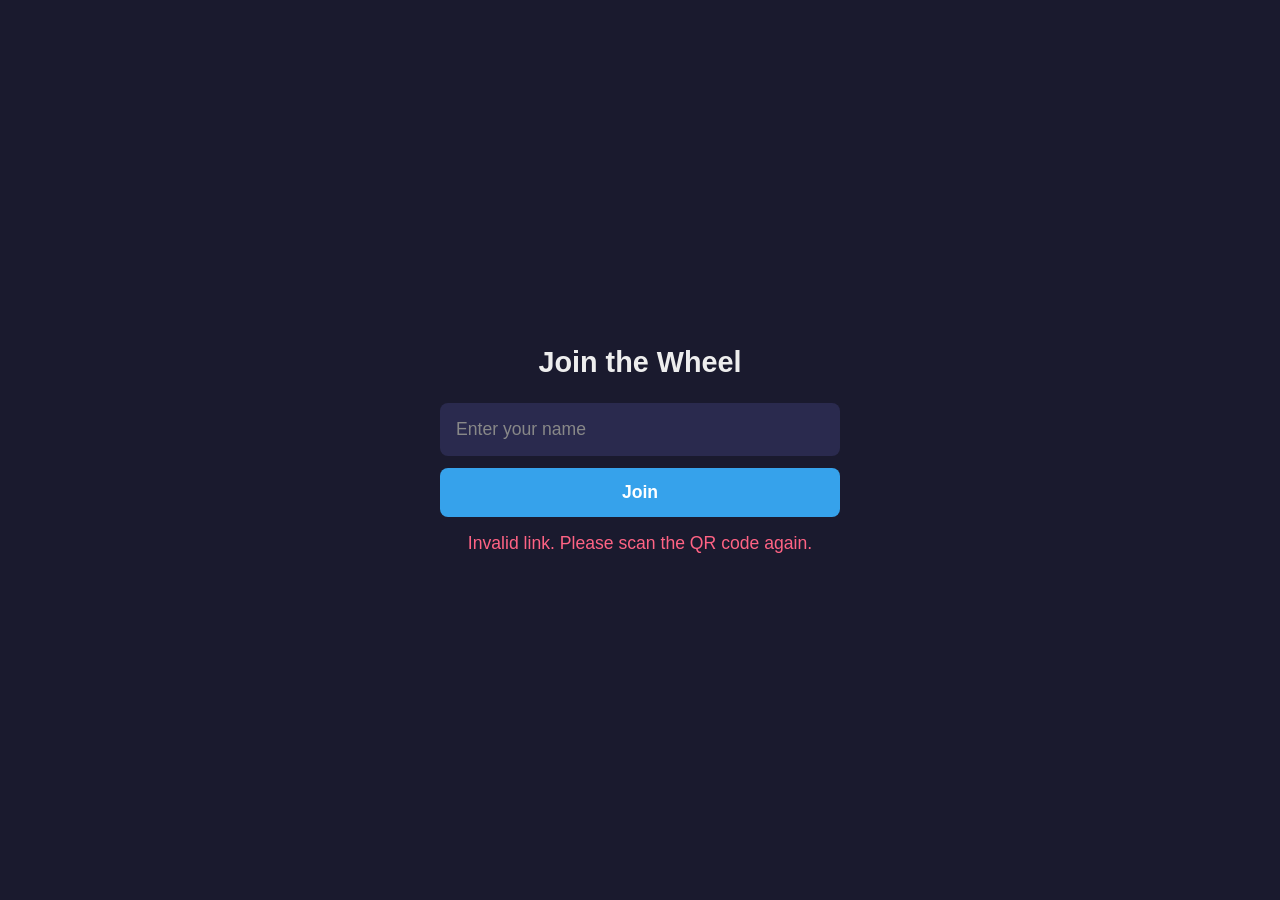
<file: register.html>
<!DOCTYPE html>
<html lang="en">
<head>
  <meta charset="UTF-8">
  <meta name="viewport" content="width=device-width, initial-scale=1.0">
  <title>Join the Wheel</title>
  <style>
    * {
      margin: 0;
      padding: 0;
      box-sizing: border-box;
    }

    body {
      display: flex;
      align-items: center;
      justify-content: center;
      min-height: 100vh;
      font-family: sans-serif;
      background: #1a1a2e;
      color: #eee;
      padding: 24px;
    }

    #app {
      width: 100%;
      max-width: 400px;
      text-align: center;
    }

    h1 {
      font-size: 1.8rem;
      margin-bottom: 24px;
    }

    #form-container {
      display: flex;
      flex-direction: column;
      gap: 12px;
    }

    #name-input {
      width: 100%;
      min-height: 48px;
      padding: 14px;
      font-size: 1.1rem;
      border: 2px solid transparent;
      border-radius: 8px;
      background: #2a2a4e;
      color: #fff;
      outline: none;
    }

    #name-input::placeholder {
      color: #888;
    }

    #name-input.error {
      border-color: #FF6384;
    }

    #submit-btn {
      width: 100%;
      min-height: 48px;
      padding: 14px;
      font-size: 1.1rem;
      font-weight: bold;
      border: none;
      border-radius: 8px;
      background: #36a2eb;
      color: #fff;
      cursor: pointer;
    }

    #submit-btn:disabled {
      opacity: 0.5;
      cursor: not-allowed;
    }

    #status {
      margin-top: 16px;
      font-size: 1.1rem;
    }

    .error-text {
      color: #FF6384;
    }

    .success-text {
      color: #4BC0C0;
    }

    .hidden {
      display: none;
    }

    #winner-display {
      margin-top: 24px;
      font-size: 1.4rem;
      font-weight: bold;
      text-align: center;
    }

    #celebration {
      position: fixed;
      top: 0;
      left: 0;
      width: 100%;
      height: 100%;
      background: #FFD700;
      color: #1a1a2e;
      display: none;
      align-items: center;
      justify-content: center;
      font-size: 2.5rem;
      font-weight: bold;
      text-align: center;
      z-index: 100;
    }

    #celebration:not(.hidden) {
      display: flex;
    }
  </style>
</head>
<body>
  <div id="app">
    <h1>Join the Wheel</h1>
    <div id="form-container">
      <input id="name-input" type="text" placeholder="Enter your name" autocomplete="off">
      <button id="submit-btn">Join</button>
    </div>
    <div id="status"></div>
    <div id="winner-display" class="hidden"></div>
    <div id="celebration" class="hidden"></div>
  </div>

  <script>
    window.REGISTRATION_API_URL = 'https://awakze75gj.execute-api.us-east-1.amazonaws.com/Prod';
    window.WEBSOCKET_API_URL = 'wss://sy2bx2et2f.execute-api.us-east-1.amazonaws.com/Prod';
  </script>
  <script>
    var sessionId = null;
    var localName = null;
    var ws = null;
    var reconnectDelay = 1000;

    var nameInput = null;
    var submitBtn = null;
    var formContainer = null;
    var statusDiv = null;
    var winnerDisplay = null;
    var celebrationDiv = null;

    function showStatus(message, type) {
      statusDiv.textContent = message;
      statusDiv.className = type === 'error' ? 'error-text' : type === 'success' ? 'success-text' : '';
    }

    function submitName() {
      var trimmedName = nameInput.value.trim();

      if (!trimmedName) {
        showStatus('Please enter your name.', 'error');
        nameInput.classList.add('error');
        return;
      }

      nameInput.classList.remove('error');
      submitBtn.disabled = true;
      showStatus('Joining...', '');

      fetch(window.REGISTRATION_API_URL + '/register', {
        method: 'POST',
        headers: { 'Content-Type': 'application/json' },
        body: JSON.stringify({ name: trimmedName, sessionId: sessionId })
      })
        .then(function (res) {
          if (!res.ok) throw new Error('Registration failed');
          localName = trimmedName;
          formContainer.classList.add('hidden');
          showStatus("You're in, " + localName + "!", 'success');
          connectWebSocket();
        })
        .catch(function () {
          showStatus('Something went wrong. Please try again.', 'error');
          submitBtn.disabled = false;
        });
    }

    function connectWebSocket() {
      ws = new WebSocket(window.WEBSOCKET_API_URL + '?sessionId=' + sessionId);

      ws.onopen = function () {
        reconnectDelay = 1000;
      };

      ws.onmessage = function (event) {
        var data = JSON.parse(event.data);

        if (data.action === 'winner') {
          if (data.name === localName) {
            celebrationDiv.textContent = '🎉 YOU WON! 🎉';
            celebrationDiv.classList.remove('hidden');
            winnerDisplay.classList.add('hidden');
          } else {
            winnerDisplay.textContent = 'Winner: ' + data.name;
            winnerDisplay.classList.remove('hidden');
            celebrationDiv.classList.add('hidden');
          }
        } else if (data.action === 'clear') {
          winnerDisplay.classList.add('hidden');
          celebrationDiv.classList.add('hidden');
          localName = null;
          formContainer.classList.remove('hidden');
          nameInput.value = '';
          submitBtn.disabled = false;
          showStatus('New round! Enter your name to join.', '');
        }
      };

      ws.onclose = function () {
        setTimeout(function () {
          reconnectDelay = Math.min(reconnectDelay * 2, 30000);
          connectWebSocket();
        }, reconnectDelay);
      };

      ws.onerror = function (err) {
        console.error('WebSocket error:', err);
      };
    }

    function init() {
      nameInput = document.getElementById('name-input');
      submitBtn = document.getElementById('submit-btn');
      formContainer = document.getElementById('form-container');
      statusDiv = document.getElementById('status');
      winnerDisplay = document.getElementById('winner-display');
      celebrationDiv = document.getElementById('celebration');

      var params = new URLSearchParams(window.location.search);
      sessionId = params.get('sessionId');

      if (!sessionId) {
        formContainer.classList.add('hidden');
        showStatus('Invalid link. Please scan the QR code again.', 'error');
        return;
      }

      submitBtn.addEventListener('click', submitName);
      nameInput.addEventListener('keydown', function (e) {
        if (e.key === 'Enter') submitName();
      });
    }

    document.addEventListener('DOMContentLoaded', init);
  </script>
</body>
</html>
</file>
